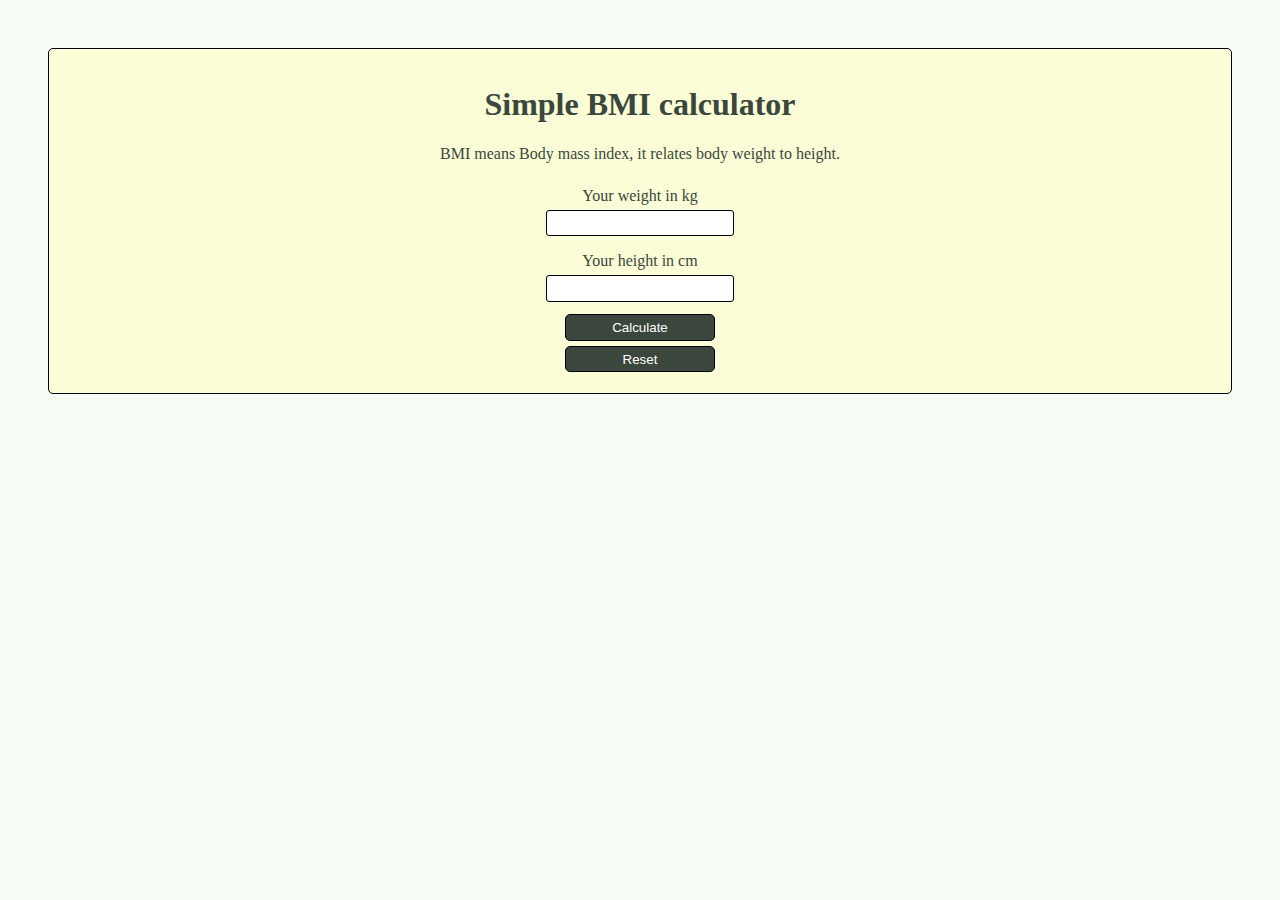
<file: index.html>
<!DOCTYPE html>
<html lang="en">
<head>
    <meta charset="UTF-8">
    <meta http-equiv="X-UA-Compatible" content="IE=edge">
    <meta name="viewport" content="width=device-width, initial-scale=1.0">
    <title>BMI Calculator</title>
    <link rel="stylesheet" href="style.css">
</head>
<body>
    <main class="basicStyle">
        <div>
            <h1>Simple BMI calculator</h1>
            <p>BMI means Body mass index, it relates body weight to height.</p>
        </div>
        <form id="calculateBMIForm">
            <div>
                <label for="weightInKg">Your weight in kg</label>
                <input type="text" min="1" id="weightInKg" required>
            </div>
            <div>
                <label for="heightInCm">Your height in cm</label>
                <input type="text" min="1"  id="heightInCm" required>
            </div>
        </form>
        <div>
            <button id="submit">Calculate</button>
            <button id="reset">Reset</button>
        </div>
    </main>
    <div class="basicStyle" id="result"></div>

    <script src="script.js"></script>
</body>
</html>
</file>
<file: style.css>
body {
    margin: 0;
    padding: 0;
    box-sizing: border-box;
    background-color: rgb(246, 251, 244);
}

.basicStyle {
    margin: 3rem;
    padding: 1rem;
    border: 1px solid black;
    border-radius: 5px;
    display: flex;
    flex-direction: column;
    justify-content: center;
    align-items: center;
    text-align: center;
    background-color: rgb(250, 253, 214);
    color: rgb(59, 71, 60);
}

form>div {
    display: flex;
    flex-direction: column;
    padding: 0.5rem;
}

form label {
    margin-bottom: 0.3rem;
}

form input {
    padding: 0.3rem;
    border-radius: 3px;
    border: 1px solid black;
}

div>button {
    margin: 0.3rem;
    padding: 0.3rem;
    border: 1px black solid;
    border-radius: 5px;
    background-color: rgb(59, 71, 60);
    color: white;
    display: block;
    width: 150px;
}

div>button:hover {
    background-color: rgb(109, 139, 116);
    cursor: pointer;
}

#result {
    display: none;
}
</file>
